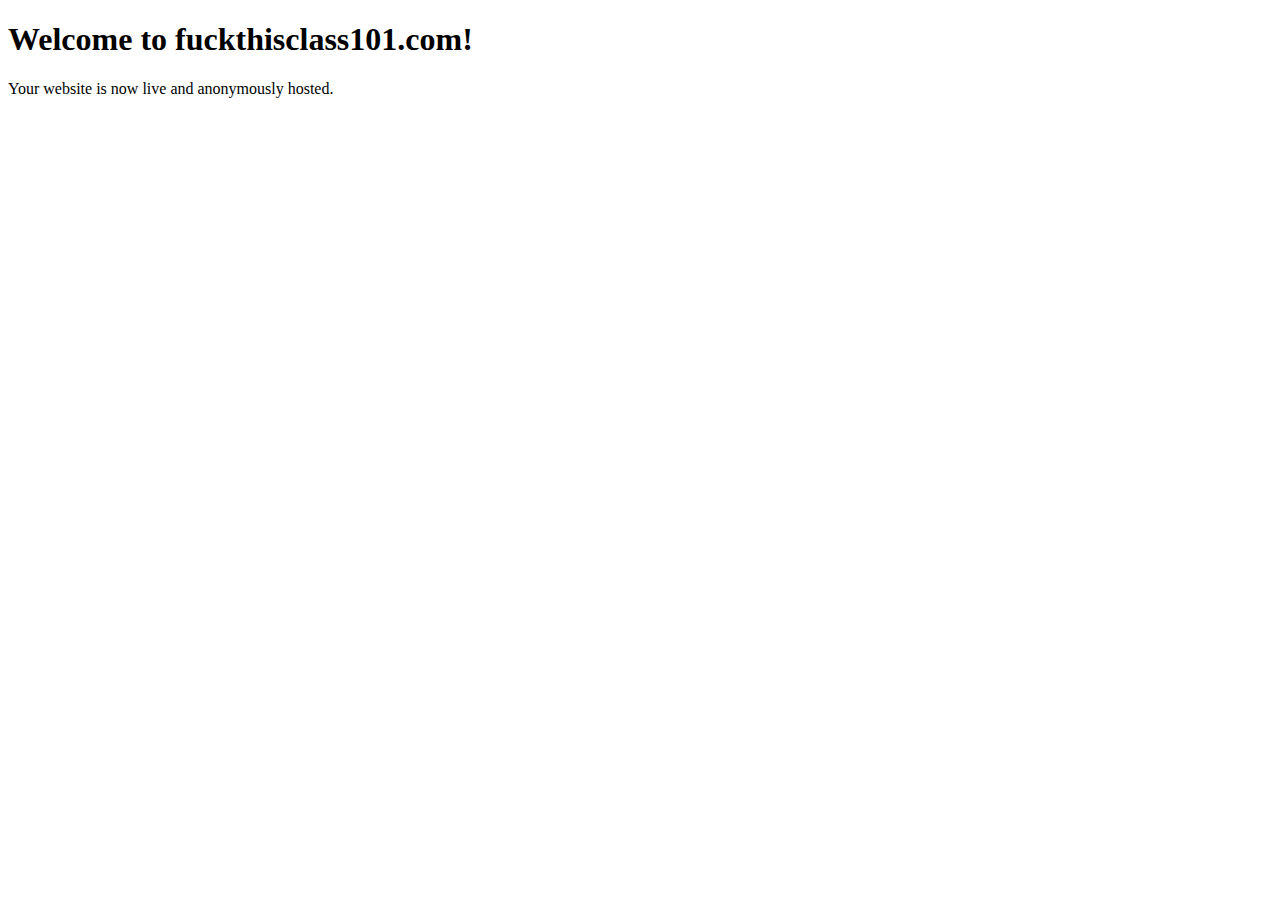
<file: basic.html>
<!DOCTYPE html>
<html lang="en">
<head>
    <meta charset="UTF-8">
    <title>Your Website Title</title>
</head>
<body>
    <h1>Welcome to fuckthisclass101.com!</h1>
    <p>Your website is now live and anonymously hosted.</p>
</body>
</html>
</file>
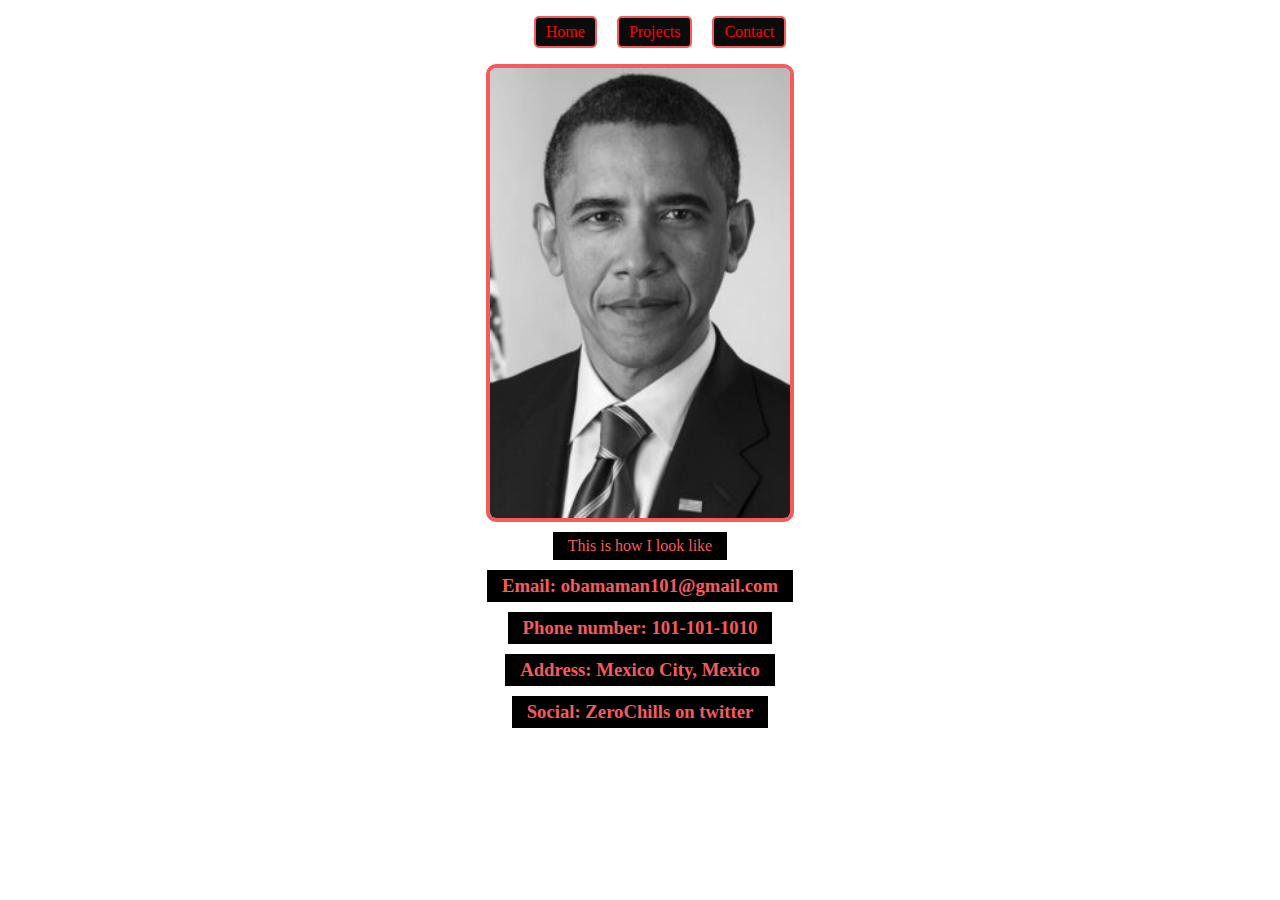
<file: contact.html>
<!DOCTYPE html> 
<html>
	<head>
		<title>Page Title</title>
		<link rel="stylesheet" href="styles.css">
	</head>
	<body>
		<nav>
			<ul>
				<li><a href="index.html">Home</a></li>
				<li><a href="projects.html">Projects</a></li>
				<li><a href="contact.html">Contact</a></li>
			</ul>
		</nav>
		<div class="center-container">
			<img src="images/image.png" alt="how i look like" class="centerImage">
			<p class="contact"> This is how I look like</p>
			<h3 class="contact">Email: obamaman101@gmail.com</h3>
			<h3 class="contact"> Phone number: 101-101-1010</h3>
			<h3 class="contact"> Address: Mexico City, Mexico</h3>
			<h3 class="contact"> Social: ZeroChills on twitter</h3>
		</div>
	</body>
</html>
</file>
<file: styles.css>
.title {
	display: inline-block;
	background-color: black;
	color: #f75a5a;
	text-align: center;
	padding: 5px 15px;
	width: auto;
	max-width: fit-content;
}

.contact {
	display: inline-block;
	background-color: black;
	text-align: center;
	color: #f75a5a;
	padding: 5px 15px;
	width: auto;
	max-width: fit-content;
}

.centerImage {
	display: block;
	margin-left: auto;
	margin-right: auto;
	width: 300px;
	border: 4px solid #f75a5a; /* 5px thick, solid black border */
	border-radius: 10px; /* optional: rounded corners */
}

nav ul {
	list-style-type: none;
	display: flex;
	justify-content: center;
	gap: 20px;
}

nav a {
    display: inline-block;
    background-color: #0b0b0b;
    text-decoration: none;
    color: rgb(255, 0, 0);
    padding: 5px 10px; /* Add padding */
	border: 2px solid #f75a5a; /* White border */
    border-radius: 5px; /* Optional: rounded corners */
}

nav a:hover {
	text-decoration: underline;
}

.center-container > * {
    display: block !important;
    margin: 10px auto;
}
</file>
